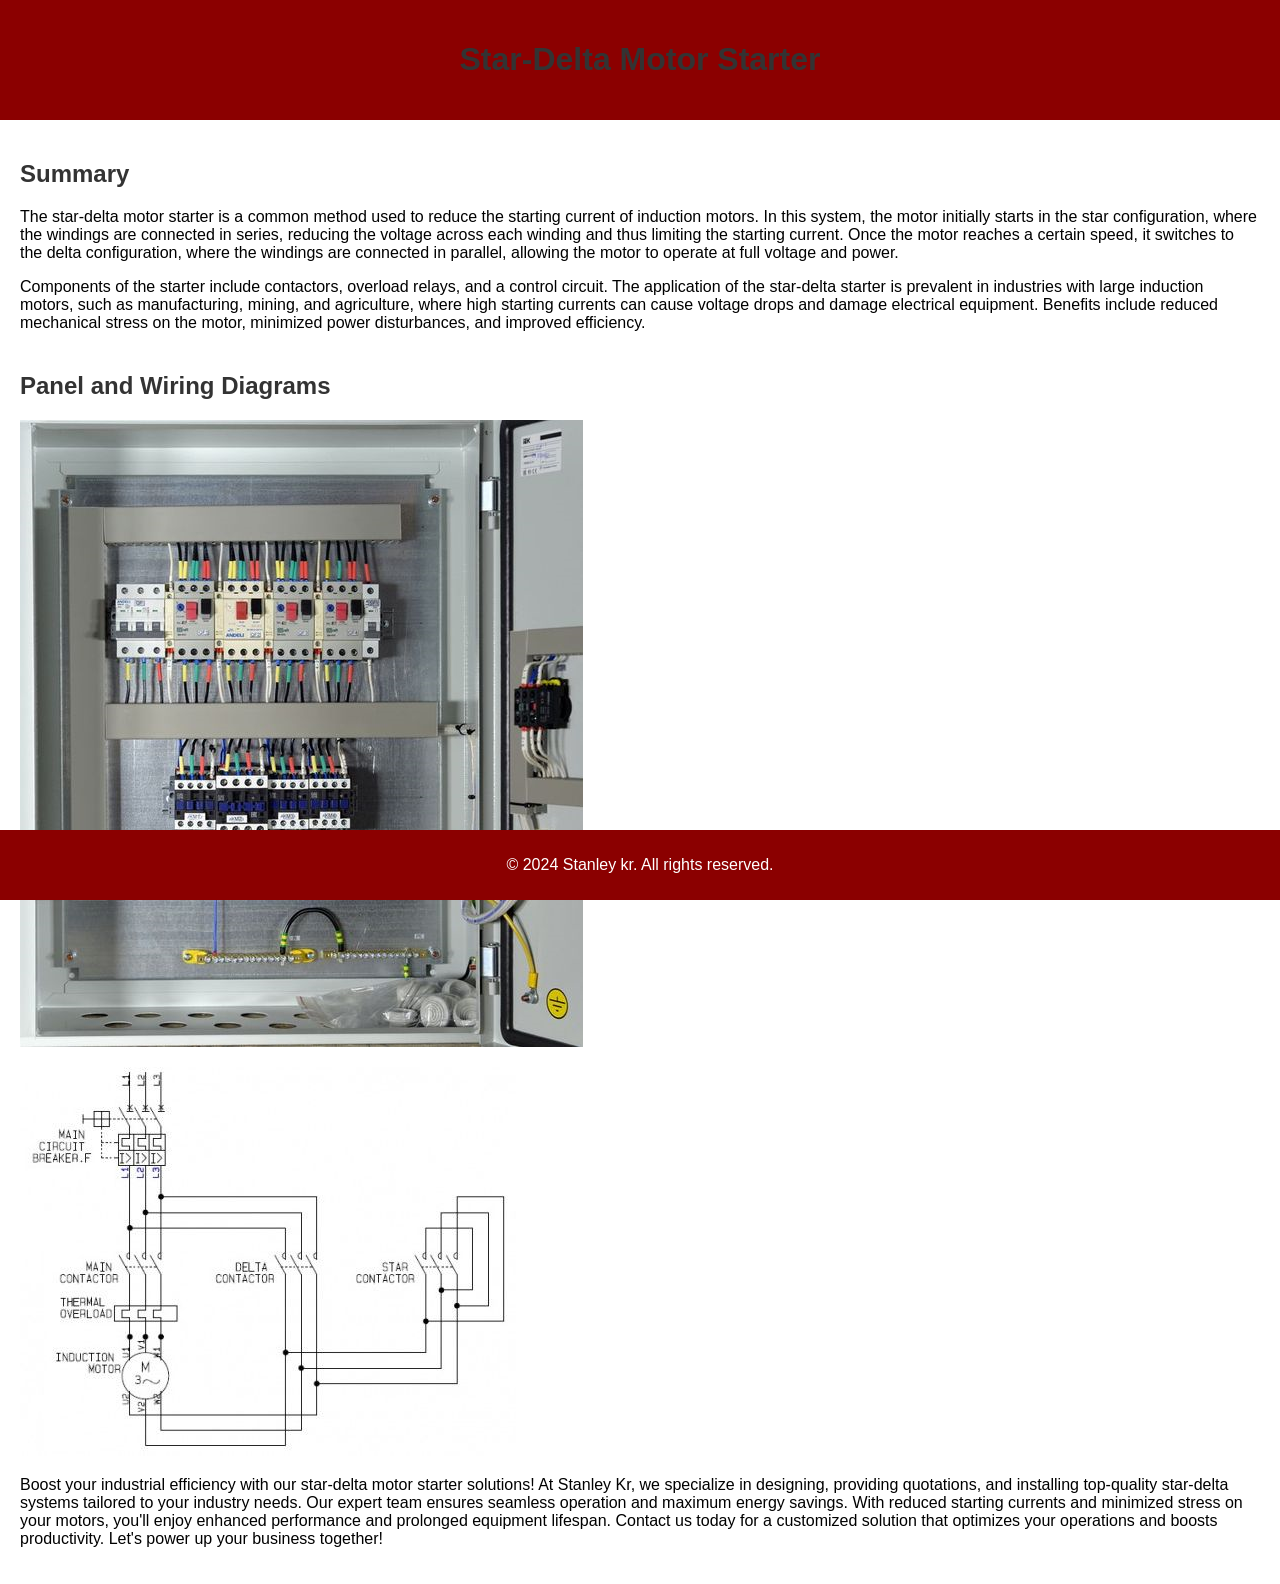
<file: index.html>
<!DOCTYPE html>
<html lang="en">
<head>
    <meta charset="UTF-8">
    <meta name="viewport" content="width=device-width, initial-scale=1.0">
    <title>Star-Delta Motor Starter</title>
    <link rel="stylesheet" href="styles.css">
</head>
<body>
    <header>
        <h1>Star-Delta Motor Starter</h1>
    </header>
    <main>
        <section class="summary">
            <h2>Summary</h2>
            <p>The star-delta motor starter is a common method used to reduce the starting current of induction motors. In this system, the motor initially starts in the star configuration, where the windings are connected in series, reducing the voltage across each winding and thus limiting the starting current. Once the motor reaches a certain speed, it switches to the delta configuration, where the windings are connected in parallel, allowing the motor to operate at full voltage and power.</p>
            <p>Components of the starter include contactors, overload relays, and a control circuit. The application of the star-delta starter is prevalent in industries with large induction motors, such as manufacturing, mining, and agriculture, where high starting currents can cause voltage drops and damage electrical equipment. Benefits include reduced mechanical stress on the motor, minimized power disturbances, and improved efficiency.</p>
        </section>
        <section class="diagrams">
            <h2>Panel and Wiring Diagrams</h2>
            <img src="pn19.png" alt="Star-Delta Panel Diagram">
            <img src="pn20.png" alt="Star-Delta Wiring Diagram">
            <p>Boost your industrial efficiency with our star-delta motor starter solutions! At Stanley Kr, we specialize in designing, providing quotations, and installing top-quality star-delta systems tailored to your industry needs. Our expert team ensures seamless operation and maximum energy savings. With reduced starting currents and minimized stress on your motors, you'll enjoy enhanced performance and prolonged equipment lifespan. Contact us today for a customized solution that optimizes your operations and boosts productivity. Let's power up your business together!</p>
        </section>
    </main>
    <footer>
        <p>&copy; 2024 Stanley kr. All rights reserved.</p>
    </footer>
</body>
</html>
</file>
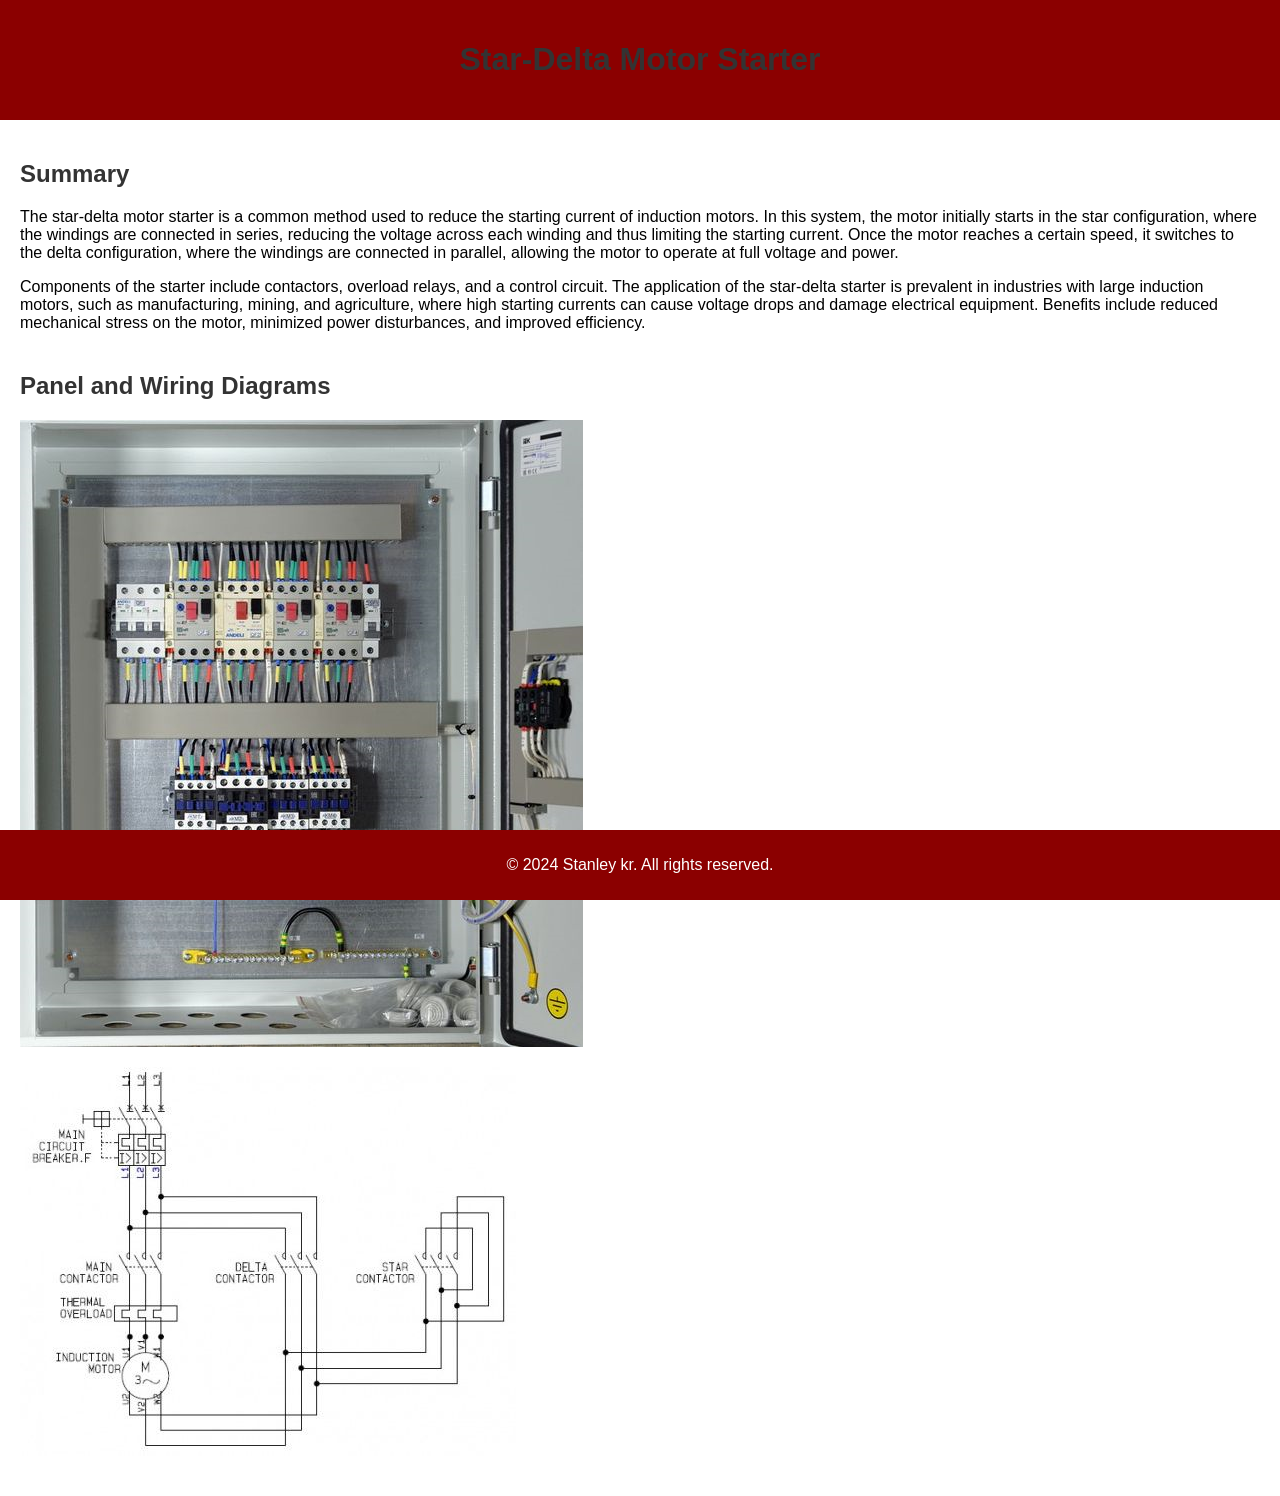
<file: star_delta.html>
<!DOCTYPE html>
<html lang="en">
<head>
    <meta charset="UTF-8">
    <meta name="viewport" content="width=device-width, initial-scale=1.0">
    <title>Star-Delta Motor Starter</title>
    <link rel="stylesheet" href="styles.css">
</head>
<body>
    <header>
        <h1>Star-Delta Motor Starter</h1>
    </header>
    <main>
        <section class="summary">
            <h2>Summary</h2>
            <p>The star-delta motor starter is a common method used to reduce the starting current of induction motors. In this system, the motor initially starts in the star configuration, where the windings are connected in series, reducing the voltage across each winding and thus limiting the starting current. Once the motor reaches a certain speed, it switches to the delta configuration, where the windings are connected in parallel, allowing the motor to operate at full voltage and power.</p>
            <p>Components of the starter include contactors, overload relays, and a control circuit. The application of the star-delta starter is prevalent in industries with large induction motors, such as manufacturing, mining, and agriculture, where high starting currents can cause voltage drops and damage electrical equipment. Benefits include reduced mechanical stress on the motor, minimized power disturbances, and improved efficiency.</p>
        </section>
        <section class="diagrams">
            <h2>Panel and Wiring Diagrams</h2>
            <img src="pn19.png" alt="Star-Delta Panel Diagram">
            <img src="pn20.png" alt="Star-Delta Wiring Diagram">
        </section>
    </main>
    <footer>
        <p>&copy; 2024 Stanley kr. All rights reserved.</p>
    </footer>
</body>
</html>
</file>
<file: styles.css>
/* CSS Styles for Star-Delta Motor Starter webpage */

body {
    font-family: Arial, sans-serif;
    margin: 0;
    padding: 0;
}

header {
    background-color: #8B0000;
    color: #fff;
    text-align: center;
    padding: 20px 0;
}

main {
    padding: 20px;
}

h1, h2 {
    color: #333;
}

.summary {
    margin-bottom: 40px;
}

.diagrams img {
    display: block;
    max-width: 100%;
    margin-bottom: 20px;
}

footer {
    background-color: #8B0000;
    color: #fff;
    text-align: center;
    padding: 10px 0;
    position: fixed;
    width: 100%;
    bottom: 0;
}
</file>
